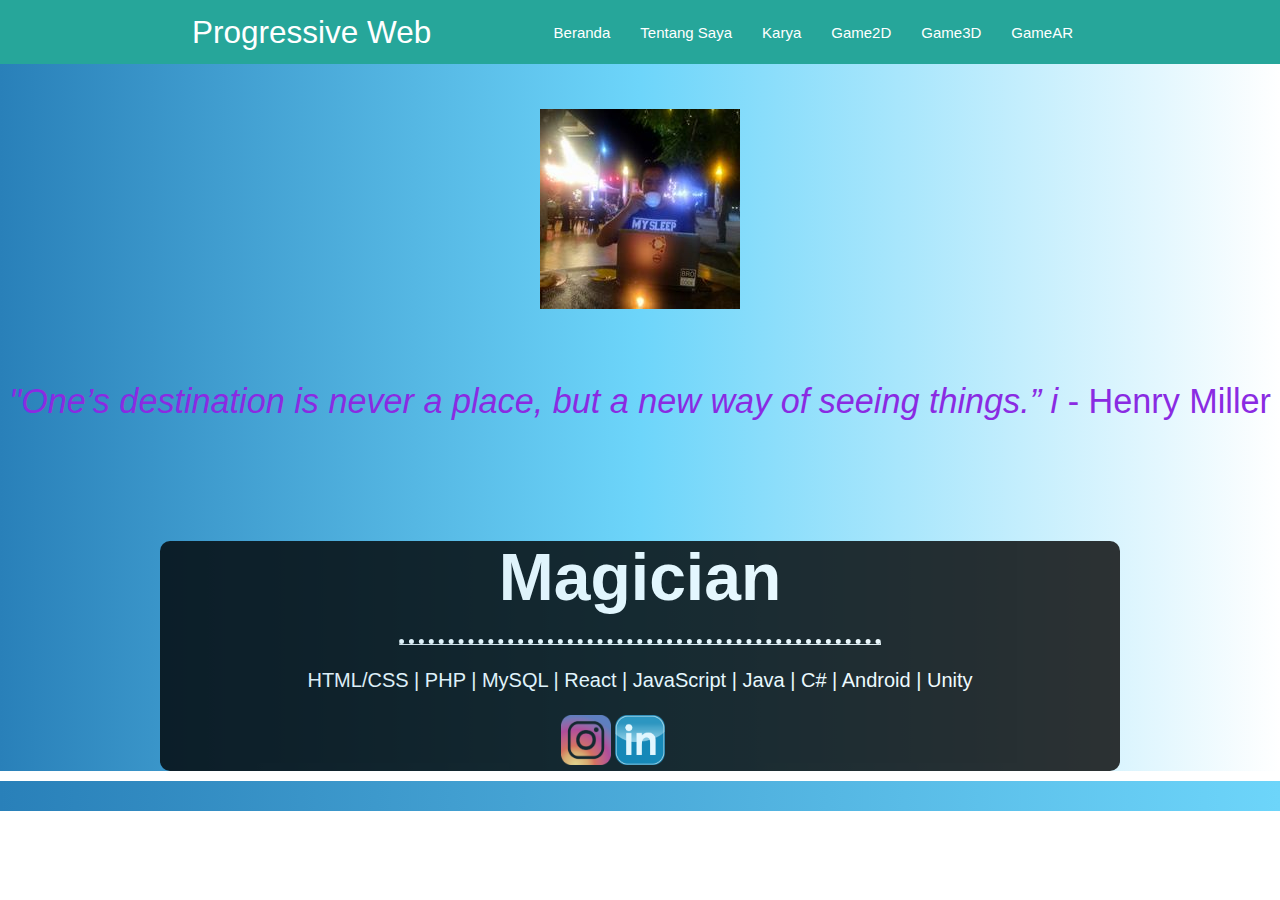
<file: index.html>
<!DOCTYPE html>
<html lang="en">
    <head>
        <meta charset="UTF-8"/>
        <title>Progressive Web Apps</title>
        <meta name="description" content="My first PWA"/>
        <meta name="viewport" content="width=device-width, initial-scale=1">
        <link rel="stylesheet" href="css/materialize.min.css">
        <link rel="stylesheet" href="css/style.css">
        <link rel="manifest" href="manifest.json">
        <link
            rel="stylesheet"
            href="https://fonts.googleapis.com/icon?family=Material+Icons">
        <meta name="theme-color" content="#00897B"/>
    </head>
    <body>

        <!-- Navigasi -->
        <nav class="teal lighten-1" role="navigation">
            <div class="nav-wrapper container">
                <a id="logo-container" href="#" class="brand-logo">Progressive Web</a>
                <a href="#" data-target="nav-mobile" class="sidenav-trigger">&#9776;</a>

                <ul class="topnav right hide-on-med-and-down"></ul>
                <ul id="nav-mobile" class="sidenav"></ul>
            </div>
        </nav>
        <!-- Akhir Navigasi -->

        <div class="body-content "></div>
        <div class="app-footer"></div>
        <script src="js/materialize.min.js"></script>
        <script src="js/script.js"></script>

        <script>
            // REGISTER SERVICE WORKER
            if ('serviceWorker' in navigator) {
                window
                    .addEventListener('load', function () {
                        navigator
                            .serviceWorker
                            .register('/service-worker.js')
                            .then(function () {
                                console.log('Pendaftaran ServiceWorker berhasil');
                            })
                            .catch(function () {
                                console.log('Pendaftaran ServiceWorker gagal');
                            });
                    })
            } else {
                console.log("ServiceWorker belum didukung browser ini.")
            }
        </script>
    </body>
</html>
</file>
<file: css/style.css>
.kutipan {
    color: blueviolet;

}
@keyframes App-logo-spin {
    from {
        transform: rotate(0deg);
    }
    to {
        transform: rotate(360deg);
    }
}

.beranda-grid {
    background: -webkit-linear-gradient(to right,#2980B9, #6DD5FA, #FFFFFF);
    background: linear-gradient(to right, #2980B9, #6DD5FA, #FFFFFF);
    text-align: center;
    top: 0;
    left: 0;
    margin: auto;
    width: auto;
    height: auto;
}
.banner-text {
    background-color: black;
    opacity: 0.8;
    width: 75%;
    margin: auto;
    height: auto;
    border-radius: 10px;
    margin-top: 120px;
    margin-bottom: 10px;
}
.banner-text h1 {
    font-size: 66px;
    font-weight: bold;
    color: white;
}
.banner-text hr {
    border-top: 5px dotted white;
    width: 50%;
    margin: auto;
}
.banner-text p {
    color: white;
    font-size: 20px;
    padding: lem;
}
.ocial-links {
    display: flex;
    justify-content: space-between;
    width: 50%;
    margin: auto;
}
.social-links i {
    color: white;
    font-size: 5em;
    padding: 8px;
    margin: auto auto 10px;
}
.kartu-nama {
    background: -webkit-linear-gradient(to right,#355C7D, #6C5B7B, #C06C84);
    background: linear-gradient(to right, #355C7D, #6C5B7B, #C06C84);
    margin: auto;
    text-align: center;
    margin-bottom: 70px;
    height: 100%;
    width: 75%;
}
.kartu-nama-i {
    background: -webkit-linear-gradient(to right,#355C7D, #6C5B7B, #C06C84);
    background: linear-gradient(to right, #355C7D, #6C5B7B, #C06C84);
    margin-bottom: 70px;
    height: 100%;
    font-size: 25px;
    margin-right: auto;
    margin-left: auto;
    color: chartreuse;
    text-align: center;

}
.kontak {
    width: 100%;
}

.karyaku {
    position: relative;
    height: 100%;
    width: 100%;
    margin-bottom: 50px;
    background: -webkit-linear-gradient(to right,#2980B9, #6DD5FA, #FFFFFF);
    background: linear-gradient(to right, #2980B9, #6DD5FA, #FFFFFF);
}
.karya {
    background: -webkit-linear-gradient(to right,#076585, #FFF);
    background: linear-gradient(to right,#076585, #FFF);
    width: 80%;
    height: 100%;
    margin: auto;
    padding: 10px;
    margin-bottom: 10px;
}

.karya h2 {
    color: darkorange;
}

.karya1 {

    background: -webkit-linear-gradient(to right,#076585, #FFF);
    background: linear-gradient(to right,#076585, #FFF);
    width: 80%;
    height: 100%;
    margin: auto;
    padding: 10px;
    margin-bottom: 20px;
}

.karya1 h2 {
    color: darkorange;
}

.karya1 img {
    width: 70%;
    height: 500px;
}

.karya1 a {
    text-decoration: none;
    background-color: crimson;
    color: white;
    padding: 8px;
    display: block;
    /*menjadikan elemen tipe blok*/
    width: 120px;
    text-align: center;
    border-radius: 8px;

}
.karya1 a:hover {
    background-color: black;
    transition-duration: 2s;
    transition-property: all;
    /*ms edge*/
    width: 150px;
    padding: 15px;
}

.app-footer {
    height: 30px;
    text-align: center;
    background: #61dafb;
    background: -webkit-linear-gradient(to right, #2980B9, #6DD5FA, #FFFFFF);
    background: linear-gradient(to right, #2980B9, #6DD5FA), #FFFFFF;

}

.cv {
    background-color: #282c34;

}

.beranda-grid1 {
    background: -webkit-linear-gradient(to right,#2980B9, #6DD5FA, #FFFFFF);
    background: linear-gradient(to right, #2980B9, #6DD5FA, #FFFFFF);
    text-align: center;
    top: 0;
    left: 0;
    margin: auto;
    width: 100%;
    height: auto;
}
@media screen and (max-width:680px) {
    .kartu-nama {
        height: 100%;
        width: 100%;

    }

    .demo-big-content {
        height: 100%;
        width: 100%;
        float: none;
    }
    .header-color {
        height: 100%;
        width: 100%;
        float: none;
    }
    .demo-big-content {

        width: auto;
        float: none;
    }
    .banner-text {
        background-color: black;
        opacity: 0.8;
        width: 75%;
        padding: 10px;
        height: auto;
        margin: auto;
        border-radius: 10px;
        margin-top: 120px;
    }
}
</file>
